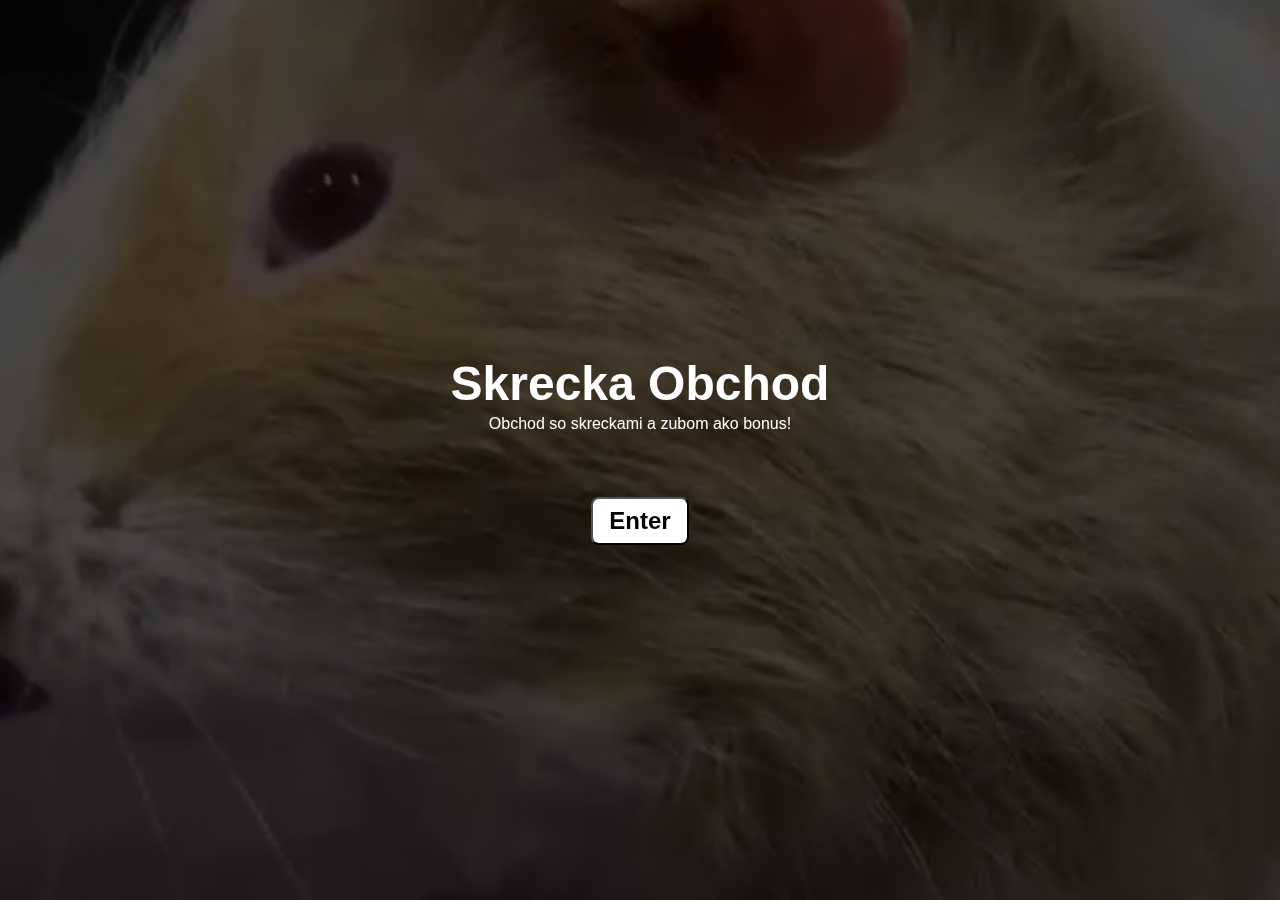
<file: index.html>
<!DOCTYPE html>
<html lang="en">
  <head>
    <meta charset="UTF-8">
    <meta name="viewport" content="width=device-width, initial-scale=1.0">
    <title>SKRECKA OBCHOD</title>
    <link rel="stylesheet" href="style.css" />
  </head>
  <body>
    <div id="splash">
      <div id="title">Skrecka Obchod</div>
      <div id="desc">
        Obchod so skreckami a zubom ako bonus!
      </div>
      <button id="enter"><a href="skrecky.html">Enter</a></button>
    </div>
    <script src="script.js"></script>
  </body>
</html>
</file>
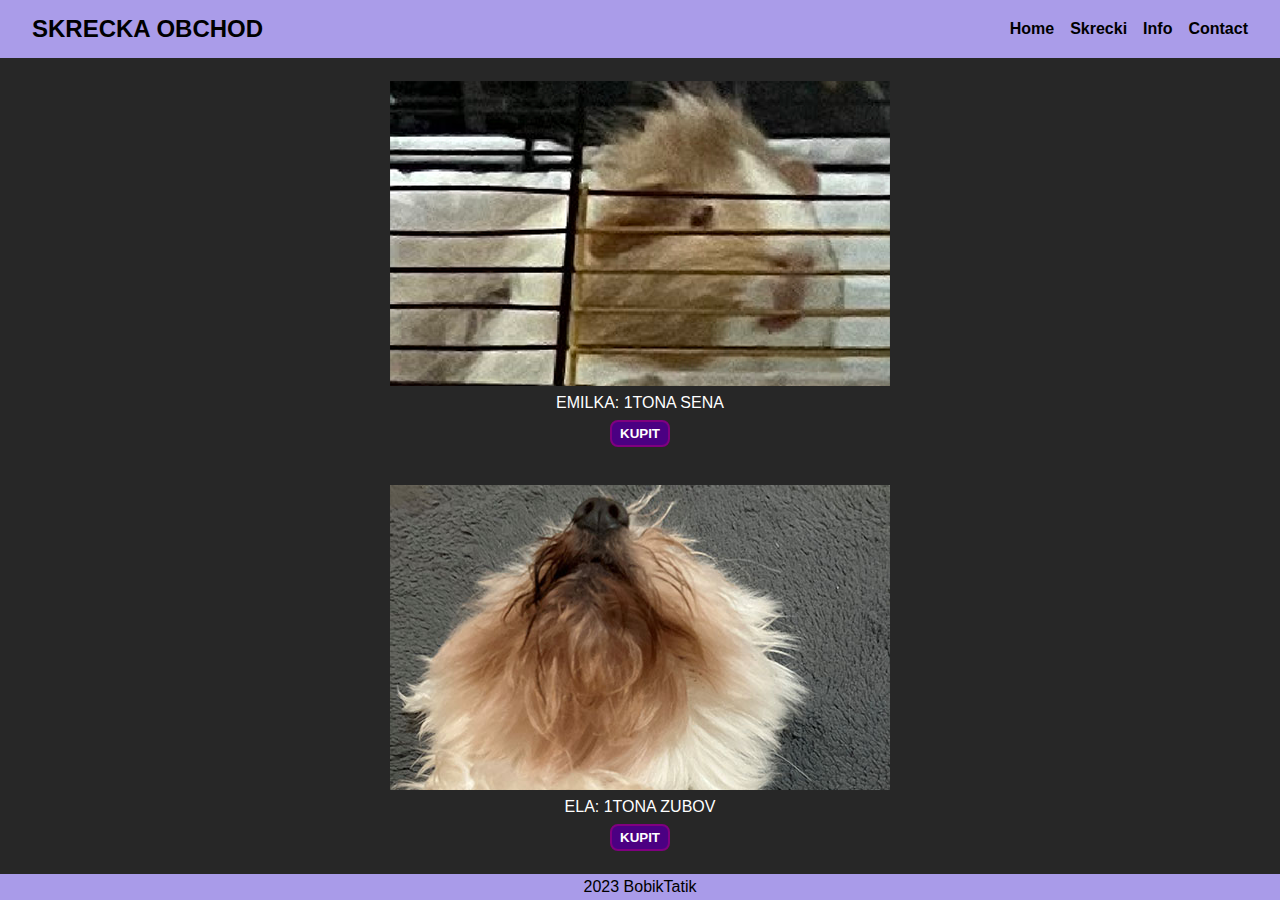
<file: skrecky.html>
<!DOCTYPE html>
<html lang="en">
  <head>
    <meta charset="UTF-8">
    <meta name="viewport" content="width=device-width, initial-scale=1.0">
    <title>SKRECKI</title>
    <link rel="stylesheet" href="./style.css" />
  </head>
  <body>
    <div id="header">
      <div id="logo">SKRECKA OBCHOD</div>
      <ul id="navigation">
        <li><a href="./index.html">Home</a></li>
        <li><a href="skrecky.html">Skrecki</a></li>
        <li><a href="a">Info</a></li>
        <li><a href="a">Contact</a></li>
      </ul>
    </div>
    <div id="content">
      <div id="pic">
        <img id="img" src="./images/skrecka.png"> 
        <div id="popis">EMILKA: 1TONA SENA</div>
        <button id="kupit">KUPIT</button>
      </div>
    </div>  
    <div id="content2">
      <div id="pic2">
        <img id="img2" src="./images/ela.jpg">
        <div id="popis2">ELA: 1TONA ZUBOV</div>
        <button id="kupit2">KUPIT</button>
      </div>
    </div>
    <div id="footer">2023 BobikTatik</div>
    <script src="./script.js"></script>
  </body>
</html>
</file>
<file: style.css>
body {
    background-color: #272727;
    font-family: 'Segoe UI', Tahoma, Geneva, Verdana, sans-serif;
    display: flex;
    justify-content: space-between;
    margin: 0;
    height: 100vh;
    flex-direction: column;
}

#header {
    display: flex;
    justify-content: space-between;
    align-items: center;
    padding: 4px 32px;
    background-color: #aa9ce9;
    color: #000000;
}

#logo {
  font-size: 24px;
  font-weight: 700;
}

#navigation {
  list-style: none;
  display: flex;
  gap: 16px;
  
}

#navigation a {
  text-decoration: none;
  color: #000000;
  font-weight: 700;
}
#content,
#content2 {
  display: flex;
  justify-content: center;
  align-items: center;
  margin: 16px 0;
  gap: 20px;
}

#img, 
#img2 {
  width: 500px;
  height: auto;
}

#pic,
#pic2 {
  display: flex;
  flex-direction: column;
  gap: 8px;
  align-items: center;
}

#kupit,
#kupit2 {
  cursor: pointer;
  color: #ffffff;
  font-weight: 700;
  background-color: #4b0082;
  border: 2px solid #800080;
  border-radius: 8px;
  padding: 4px 8px; 
}

#enter {
  cursor: pointer;
  background-color: #ffffff;
  border-radius: 8px;
  padding: 8px 16px;
}

#enter a {
  text-decoration: none;
  color: #000000;
  font-weight: 700;
  font-size: 24px;
}

#popis,
#popis2 {
  text-decoration: none;
  color: #ffffff;
  font-weight: 500;
}

#kupit:hover,
#kupit2:hover {
  background-color: #adff2f;
  border-color: #ffff00;
}

#kupit.disabled,
#kupit2.disabled {
  background-color: #808080;
  border-color: #808080;
}

#splash {
  background: linear-gradient(rgba(0, 0, 0, 0.70), rgba(0, 0, 0, 0.70)), url("./images/splash.jpg");
  filter: brightness(100%);
  display: flex;
  flex-direction: column;
  justify-content: center;
  align-items: center;
  gap: 4px;
  height: 100vh;
}

#title {
  color: #ffffff;
  font-size: 48px;
  font-weight: 700;
}

#desc {
  color: #ffffff;
  margin-bottom: 60px;
}

#footer {
  background-color: rgb(169, 155, 233);
  display: flex;
  justify-content: center;
  align-items: center;
  padding: 4px 0;
}
</file>
